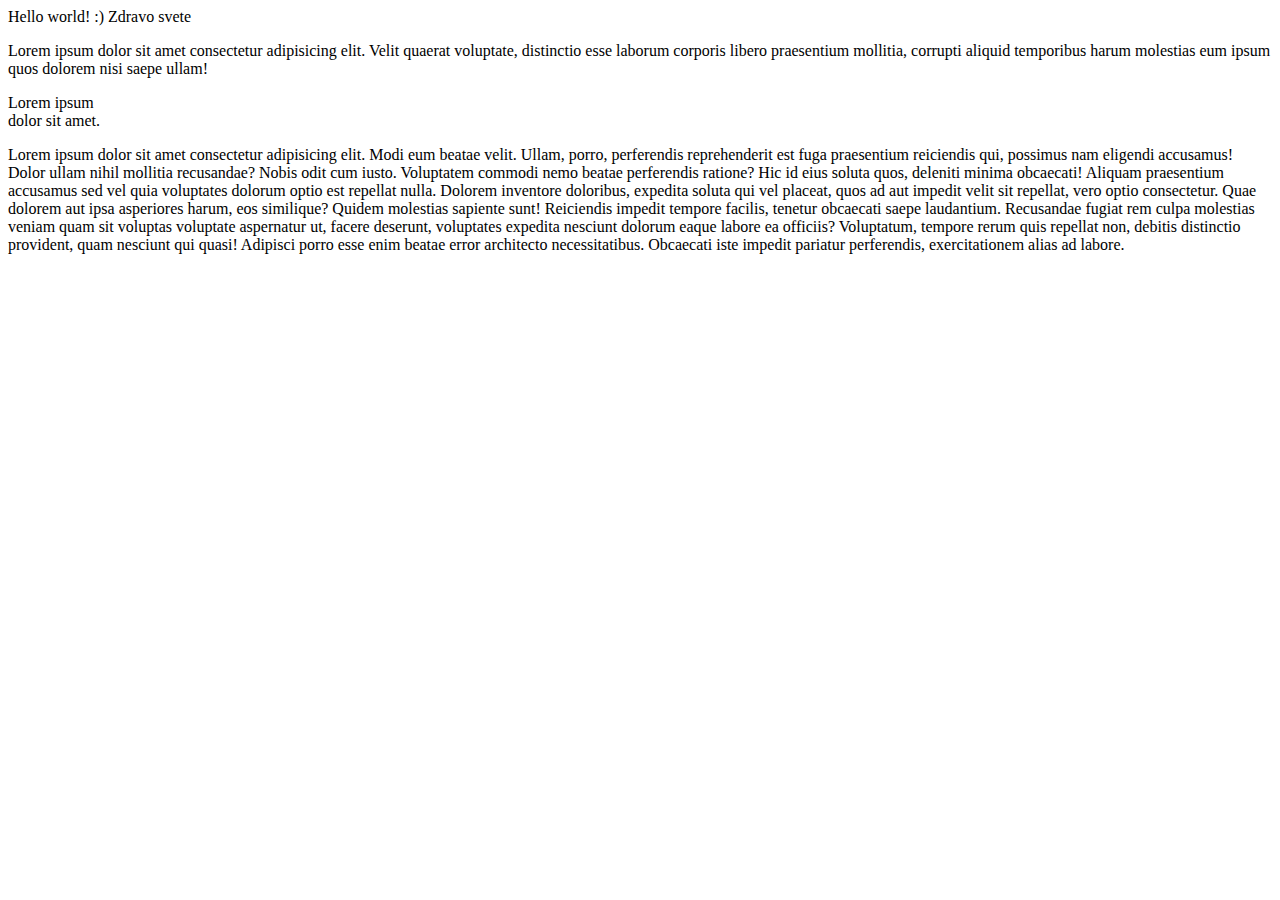
<file: 01_html/index.html>
<html>
    <head>
        <title>
            Moja prva stranica
        </title>    
    </head>

    <body>
        Hello world! :)
        Zdravo svete

        <p>
            Lorem ipsum dolor sit amet consectetur adipisicing elit. Velit quaerat voluptate, distinctio esse laborum corporis libero praesentium mollitia, corrupti aliquid temporibus harum molestias eum ipsum quos dolorem nisi saepe ullam!
        </p>
        <p>
            Lorem ipsum <br>
            dolor sit amet.
        </p>

        <!--lorem lorem5 lorem*5 -->

        <p>
            Lorem ipsum dolor sit amet consectetur adipisicing elit. Modi eum beatae velit. Ullam, porro, perferendis reprehenderit est fuga praesentium reiciendis qui, possimus nam eligendi accusamus! Dolor ullam nihil mollitia recusandae?
            Nobis odit cum iusto. Voluptatem commodi nemo beatae perferendis ratione? Hic id eius soluta quos, deleniti minima obcaecati! Aliquam praesentium accusamus sed vel quia voluptates dolorum optio est repellat nulla.
            Dolorem inventore doloribus, expedita soluta qui vel placeat, quos ad aut impedit velit sit repellat, vero optio consectetur. Quae dolorem aut ipsa asperiores harum, eos similique? Quidem molestias sapiente sunt!
            Reiciendis impedit tempore facilis, tenetur obcaecati saepe laudantium. Recusandae fugiat rem culpa molestias veniam quam sit voluptas voluptate aspernatur ut, facere deserunt, voluptates expedita nesciunt dolorum eaque labore ea officiis?
            Voluptatum, tempore rerum quis repellat non, debitis distinctio provident, quam nesciunt qui quasi! Adipisci porro esse enim beatae error architecto necessitatibus. Obcaecati iste impedit pariatur perferendis, exercitationem alias ad labore.
        </p>
    </body>

</html>
</file>
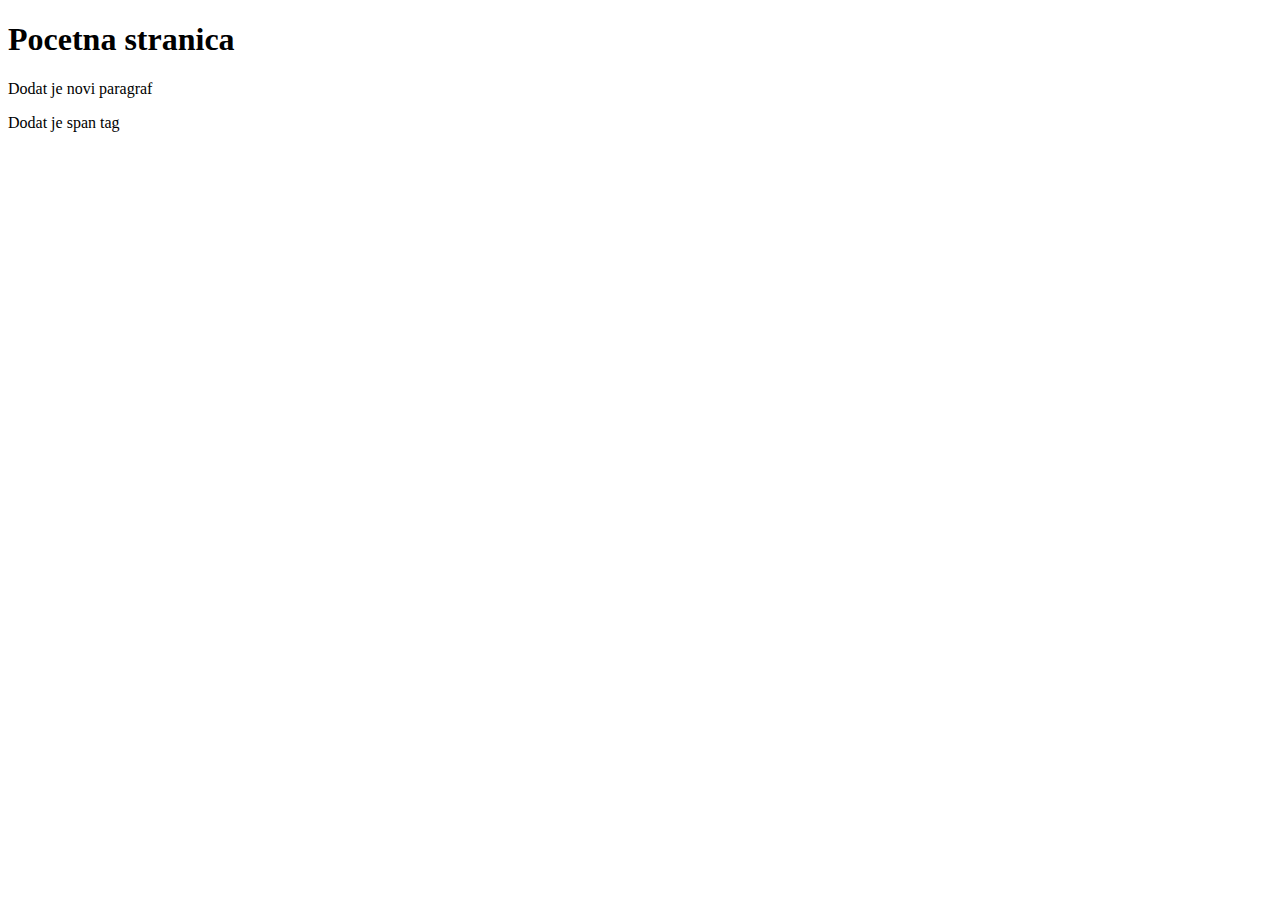
<file: 03_git/index.html>
<!DOCTYPE html>
<html lang="en">
<head>
    <meta charset="UTF-8">
    <meta name="viewport" content="width=device-width, initial-scale=1.0">
    <title>Document</title>
</head>
<body>
    <h1>Pocetna stranica</h1>
    <p>Dodat je novi paragraf</p>
    <span>Dodat je span tag</span>
</body>
</html>
</file>
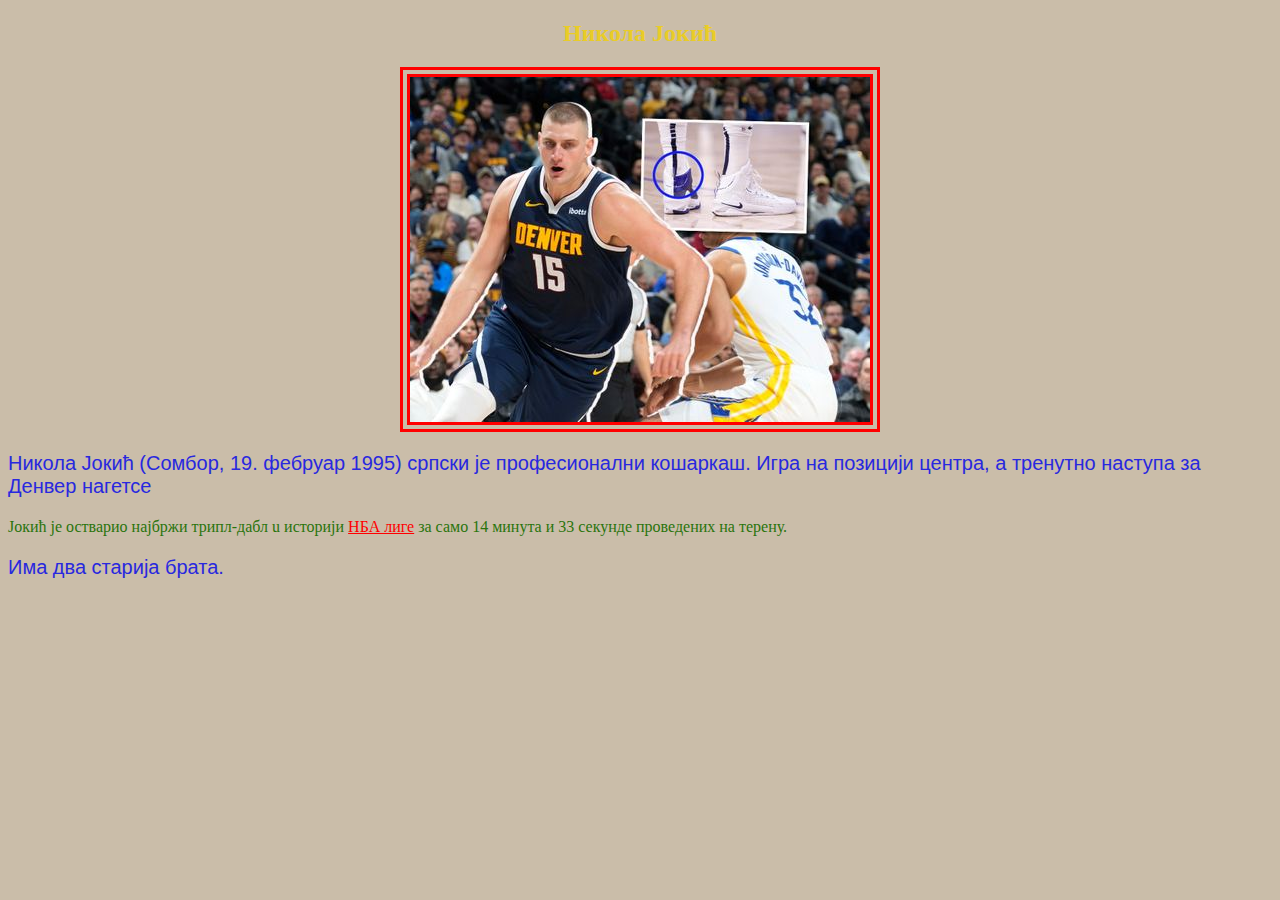
<file: 02_css/D_2_p1512qm/Index.html>
<!DOCTYPE html>
<html lang="en">
<head>
    <meta charset="UTF-8">
    <meta name="viewport" content="width=device-width, initial-scale=1.0">
    <title>Nikola Jokic</title>
    <link rel="stylesheet" href="style.css">
</head>
<body>
    <h2>Никола Јокић</h2>
    <a href="https://sr.wikipedia.org/wiki/%D0%9D%D0%B8%D0%BA%D0%BE%D0%BB%D0%B0_%D0%88%D0%BE%D0%BA%D0%B8%D1%9B" target="_blank"><img src="slike/Jokic.jpg" alt="Jokic"></a>
    <p class="bio">Никола Јокић (Сомбор, 19. фебруар 1995) српски je професионални кошаркаш. Игра на позицији центра, a тренутно наступа за  Денвер  нагетсе</p>
    <p>Јокић je остварио најбржи трипл-дабл u историји <a href="https://sh.wikipedia.org/wiki/NBA" target="_blank">НБА лиге</a>  за само 14 минута и 33 секунде проведених на терену.</p>
    <p class="bio">Има два старија брата.</p>
    
</body>
</html>





<!-- Domaći zadatak broj 02
Datum zadavanja domaćeg zadatka: 21.11.2023. god.
Rok za postavljanje domaćeg zadatka: 22.11.2023. god. do 18h

Napraviti tematsku web stranicu koja sadrži:
Centrirani naslov veličine h2, proizvoljno obojen
Proizvoljno obojenu pozadinu
Sliku uokvirenu dvolinijskim okvirom, gde boja okvira nije crna
Sliku linkovati da nas vodi ka nekoj internet stranici
Najmanje tri paragrafa proizvoljnog teksta
Prvi i treći paragraf treba da:
Budu obojeni istom bojom
Imaju isti font i veličinu fonta
Drugi paragraf treba da:
Ima različitu boju od prvog i trećeg paragrafa
Sadrži link ka nekoj web stranici obojen crvenom bojom
Kada se mišem stane preko linka on postane zelene boje


 -->
</file>
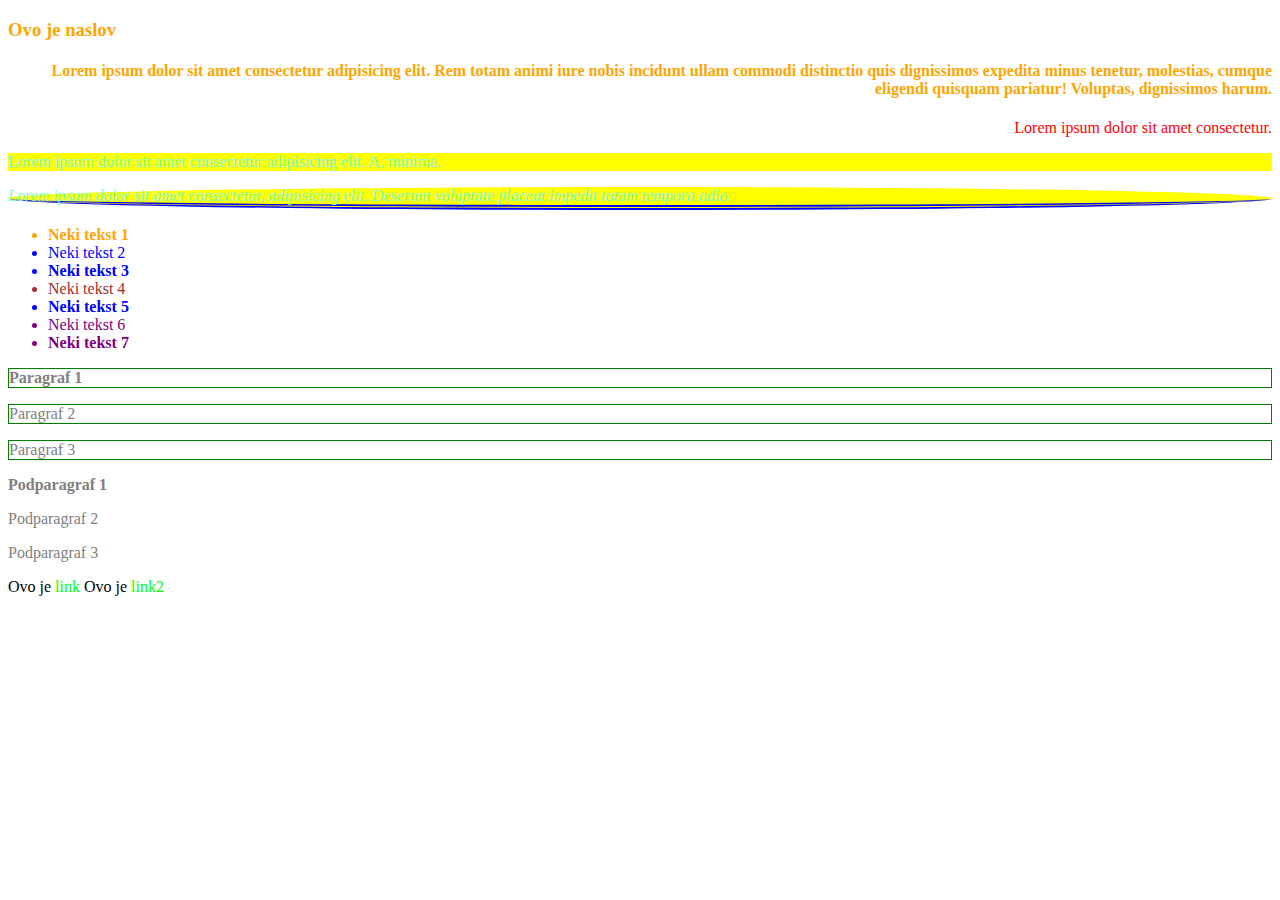
<file: 02_css/napredno/index.html>
<!DOCTYPE html>
<html lang="en">
<head>
    <meta charset="UTF-8">
    <meta name="viewport" content="width=device-width, initial-scale=1.0">
    <title>Document</title>
    <link rel="stylesheet" href="style.css">
</head>
<body>
    <h3>Ovo je naslov</h3>
    <h4 class="desno_poravnanje">Lorem ipsum dolor sit amet consectetur adipisicing elit. Rem totam animi iure nobis incidunt ullam commodi distinctio quis dignissimos expedita minus tenetur, molestias, cumque eligendi quisquam pariatur! Voluptas, dignissimos harum.</h4>
    <p class="desno_poravnanje crveni_tekst"> Lorem ipsum dolor sit amet consectetur.</p>
    <p class="drugi">
        Lorem ipsum dolor sit amet consectetur adipisicing elit. A, minima.
    </p>
    <p id="treci">
        Lorem ipsum dolor sit amet consectetur, adipisicing elit. Deserunt voluptate placeat impedit totam tempora odio.
    </p>
    <ul>
        <li class="stavka" id="prva_stavka">Neki tekst 1</li>
        <li class="stavka">Neki tekst 2</li>
        <li class="stavka">Neki tekst 3</li>
        <li id="cetvrta_stavka">Neki tekst 4</li>
        <li id="peta_stavka" style="color: red;">Neki tekst 5</li>
        <li>Neki tekst 6</li>
        <li>Neki tekst 7</li>
    </ul>

    <div>
        <p>Paragraf 1</p>
        <p>Paragraf 2</p>
        <p>Paragraf 3</p>
        <section>
            <p>Podparagraf 1</p>
            <p>Podparagraf 2</p>
            <p>Podparagraf 3</p>
        </section>
    </div>
    Ovo je <a href="#">link</a>
    Ovo je <a href="https://www.google.com/">link2</a>
</body>
</html>
</file>
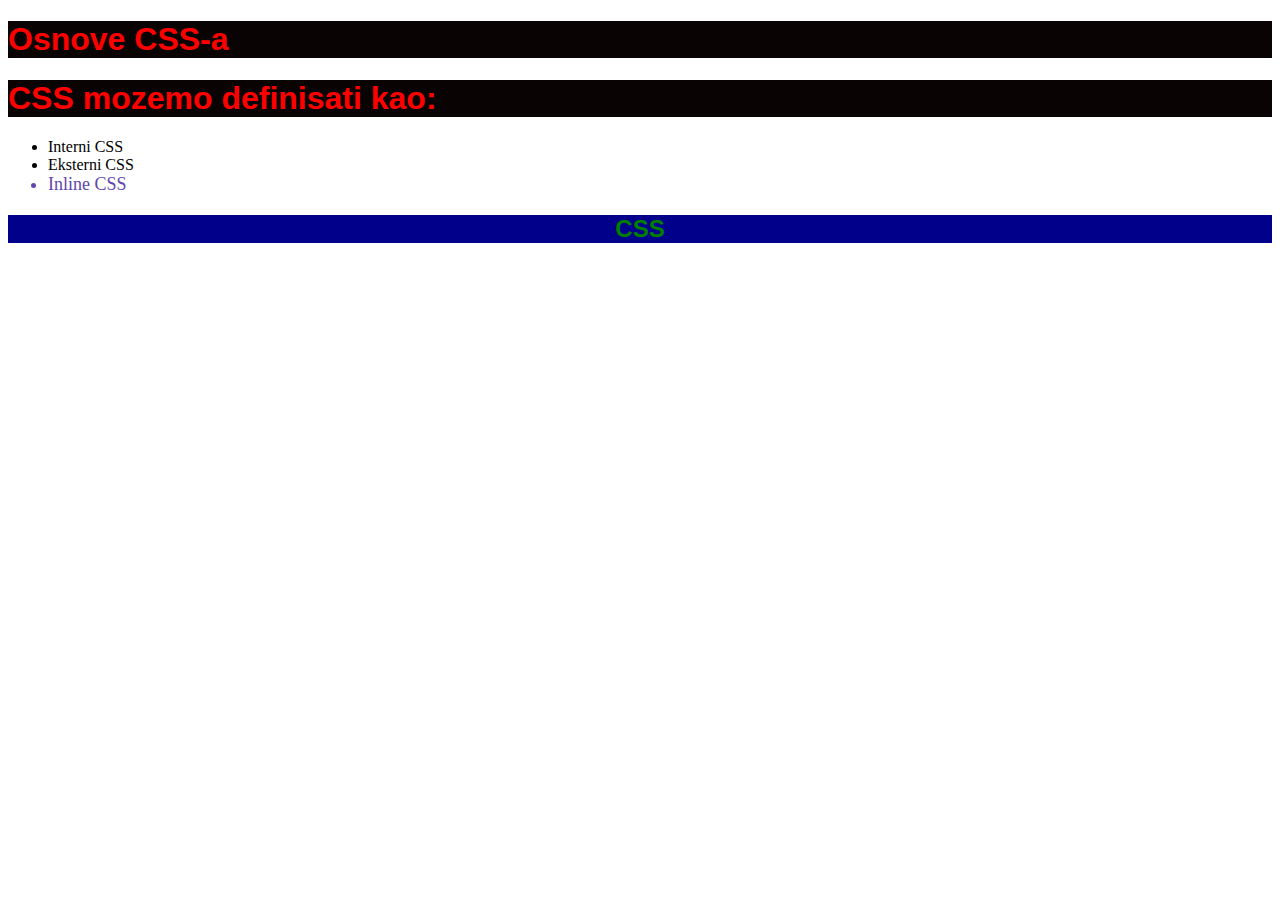
<file: 02_css/osnovno/index.html>
<!DOCTYPE html>
<html lang="en">
<head>
    <meta charset="UTF-8">
    <meta name="viewport" content="width=device-width, initial-scale=1.0">
    <title>Osnove CSS-a</title>
    <style>
        h1 {
            color: red;
            background-color: #0a0303;    
        }
        h2 {
            color: green;           
        }
        h1, h2 {
            font-family: Arial, Helvetica, sans-serif;
        }
    </style>
    <link rel="stylesheet" href="style.css">
</head>
<body>
    <h1>Osnove CSS-a</h1>
    <h1>CSS mozemo definisati kao: </h1>
    <ul>
        <li>Interni CSS</li>
        <li>Eksterni CSS</li>
        <li style="color: rgb(97, 70, 172); font-size: large;">Inline CSS</li>
    </ul>
    <h2>CSS</h2>
</body>
</html>
</file>
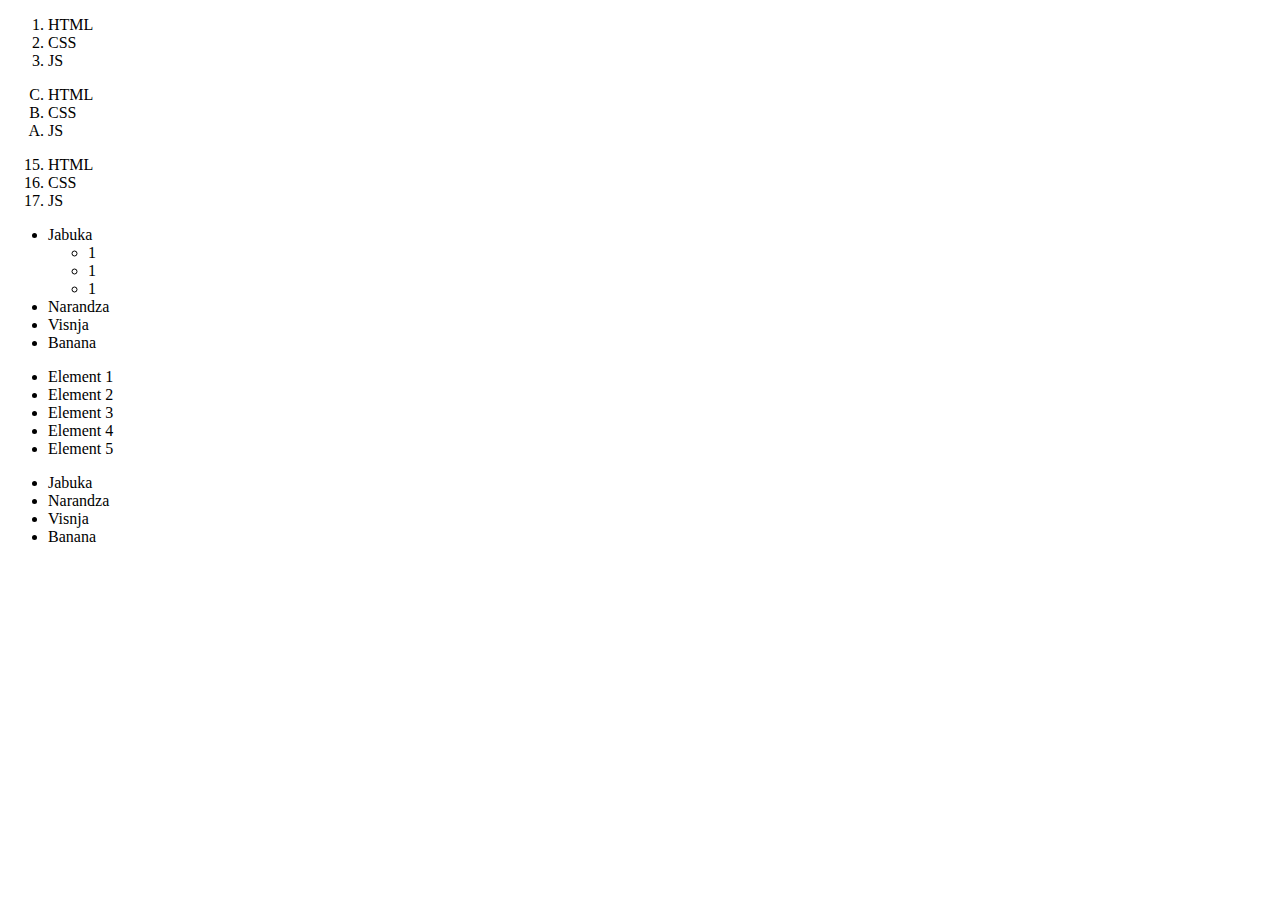
<file: 01_html/liste.html>
<!DOCTYPE html>
<html lang="en">
<head>
    <meta charset="UTF-8">
    <meta name="viewport" content="width=device-width, initial-scale=1.0">
    <title>Liste</title>
</head>
<body>

    <!-- Uredjene liste -->
    <ol>
        <li>HTML</li>
        <li>CSS</li>
        <li>JS</li>
    </ol>

    <ol type="A" reversed>
        <li>HTML</li>
        <li>CSS</li>
        <li>JS</li>
    </ol>
    <ol type="1" start="15">
        <li>HTML</li>
        <li>CSS</li>
        <li>JS</li>
    </ol>

    
        <!--Neuredjene liste  -->

        <ul>
            <li>
                Jabuka
                <ul>
                    <li>1</li>
                    <li>1</li>
                    <li>1</li>

                </ul>
            </li>
            <li>Narandza</li>
            <li>Visnja</li>
            <li>Banana</li>
        </ul>

        <ul>
            <li>Element 1</li>
            <li>Element 2</li>
            <li>Element 3</li>
            <li>Element 4</li>
            <li>Element 5</li>
        </ul>
        <ul type="disk">
            <li>Jabuka</li>
            <li>Narandza</li>
            <li>Visnja</li>
            <li>Banana</li>
        </ul>
</body>
</html>
</file>
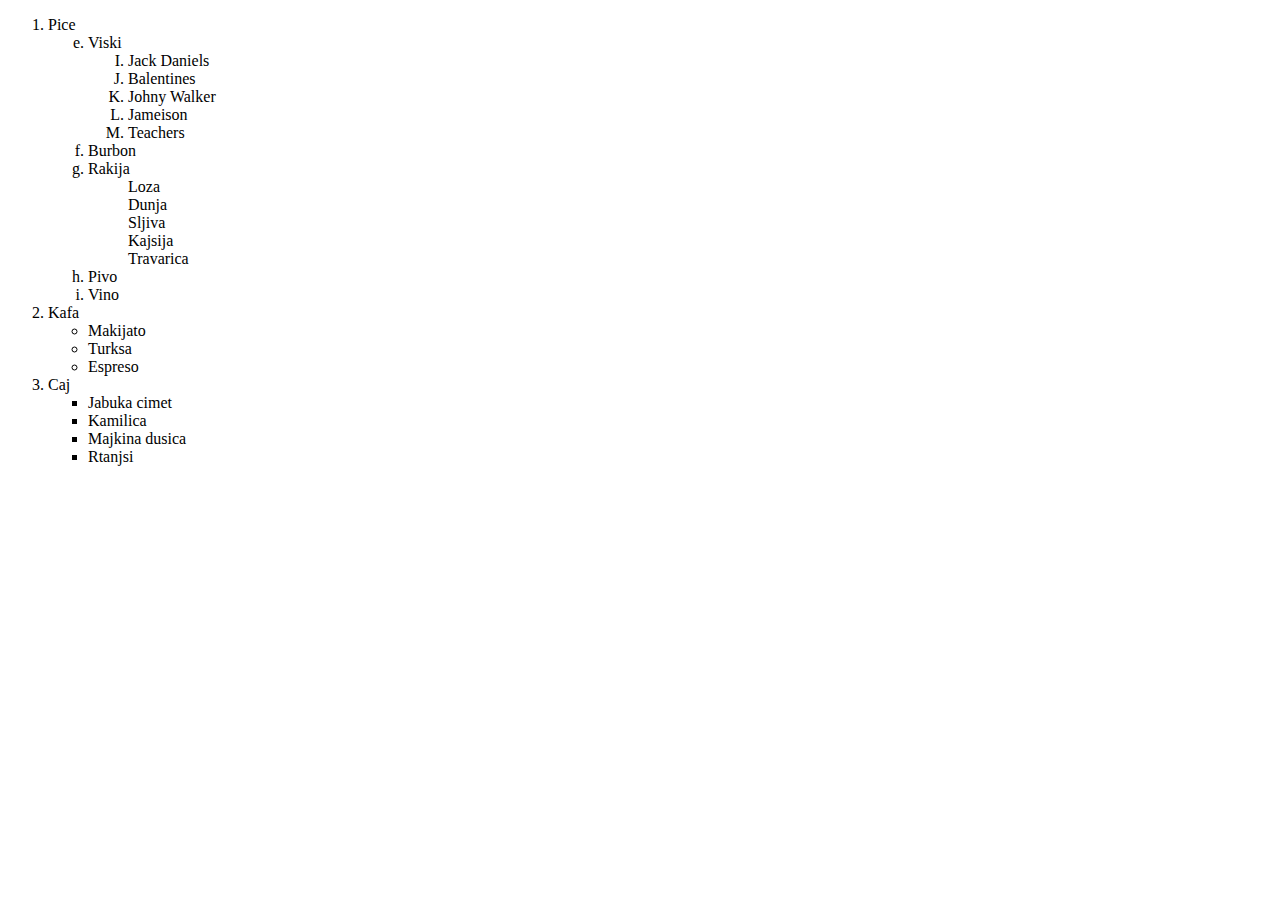
<file: 01_html/Vezba2.html>
<!DOCTYPE html>
<html lang="en">
<head>
    <meta charset="UTF-8">
    <meta name="viewport" content="width=device-width, initial-scale=1.0">
    <title>Meni</title>
</head>
<body>
    <ol type="1">
        <li>
            Pice
            <ol type="a" start="5">
                <li>
                    Viski 
                    <ol type="A" start="9">
                        <li>Jack Daniels</li>
                        <li>Balentines</li>
                        <li>Johny Walker</li>
                        <li>Jameison</li>
                        <li>Teachers</li>
                    </ol>
                </li>
                <li>Burbon</li>
                <li>
                    Rakija 
                    <ul type="none">
                        <li>Loza</li>
                        <li>Dunja</li>
                        <li>Sljiva</li>
                        <li>Kajsija</li>
                        <li>Travarica</li>
                    </ul>
                </li>
                <li>Pivo</li>
                <li>Vino</li>
            </ol>
        </li>
        <li>
            Kafa 
            <ul>
                <li>Makijato</li>
                <li>Turksa</li>
                <li>Espreso</li>
            </ul>
        </li>
        <li>
            Caj
            <ul type="square">
                <li>Jabuka cimet</li>
                <li>Kamilica</li>
                <li>Majkina dusica</li>
                <li>Rtanjsi</li>
            </ul>
        </li>
    </ol>
</body>
</html>
</file>
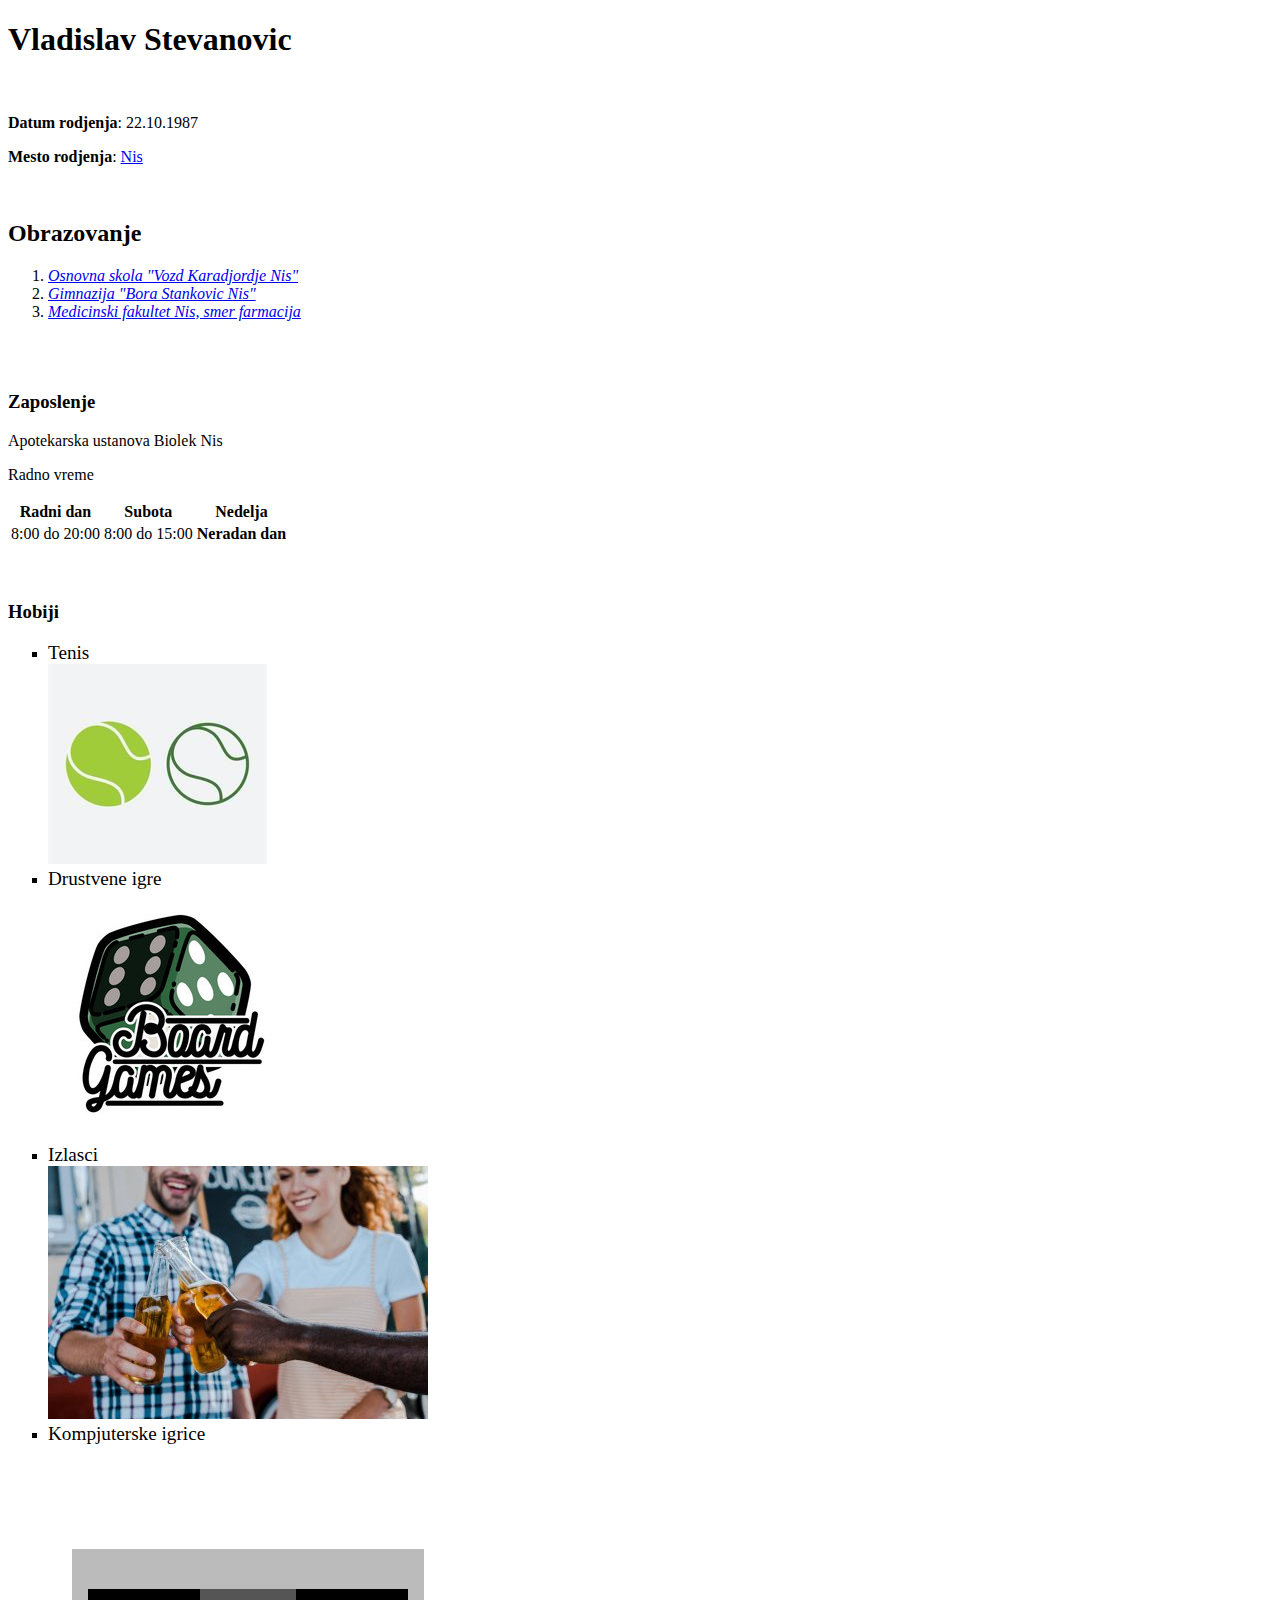
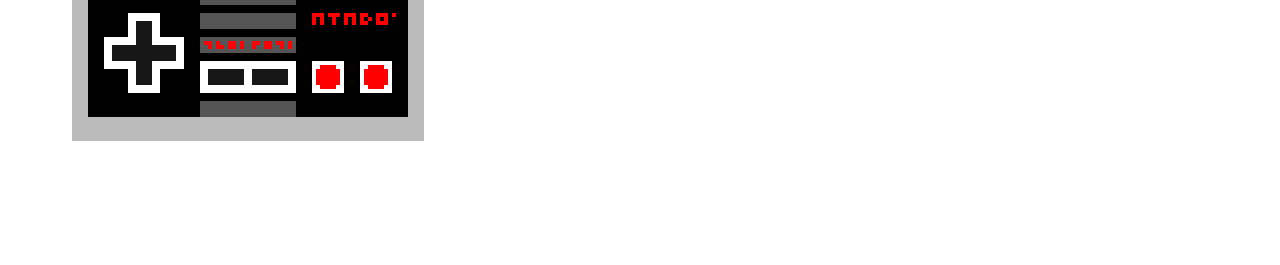
<file: 01_html/Domaci/D_1_p1512qm.html>
<!DOCTYPE html>
<html lang="en">
<head>
    <meta charset="UTF-8">
    <meta name="viewport" content="width=device-width, initial-scale=1.0">
    <title>Licna prezentacija</title>
</head>
<body>
    
    <h1>Vladislav Stevanovic</h1>
    <br>
    <p><b>Datum rodjenja</b>: 22.10.1987</p>
    <p><b>Mesto rodjenja</b>: <a href="https://sh.wikipedia.org/wiki/Ni%C5%A1" target="_blank"> Nis</a></p>
    <br>
    <h2>Obrazovanje</h2>
    <ol type="1">
        <li> <a href="https://www.vozdova.edu.rs/" target="_blank"><i>Osnovna skola "Vozd Karadjordje Nis"</i></a></li>
        <li> <a href="https://www.borastankovic.edu.rs/" target="_blank"><i>Gimnazija "Bora Stankovic Nis"</i></a></li>
        <li> <a href="https://www.medfak.ni.ac.rs/index.php/en/" target="blank"><i>Medicinski fakultet Nis, smer farmacija</i></a></li>
    </ol>
    <br>
    <br>

    <h3>Zaposlenje</h3>
        <span>Apotekarska ustanova Biolek Nis</span>
        <p>Radno vreme</p>
        <table>
            <tr>
                <th>Radni dan</th>
                <th>Subota</th>
                <th>Nedelja</th>
            </tr>
            <tr>
                <td><time>8:00</time> do <time>20:00</time></td>
                <td><time>8:00</time> do <time>15:00</time></td>
                <td><strong>Neradan dan</strong></td>
            </tr>
        </table>
        <br>
        <br>

    <h3>Hobiji</h3>
    <ul type="square">
        <li>
            <big>Tenis</big> <br>
            <img src="slike/tenisslika.jpg" alt="tenis"></li>       
        </li>
        <li>
            <big>Drustvene igre</big><br>
            <img src="slike/boardgame_slika.jpg" alt="drustvene igre">

        </li>
        <li>
            <big>Izlasci</big><br>
            <img src="slike/pivo_slika.jpg" alt="">
        </li>
        <li>
            <big>Kompjuterske igrice</big><br>
            <img src="slike/Igrica.png" alt="">
        </li>
    </ul>
    
</body>
</html>
</file>
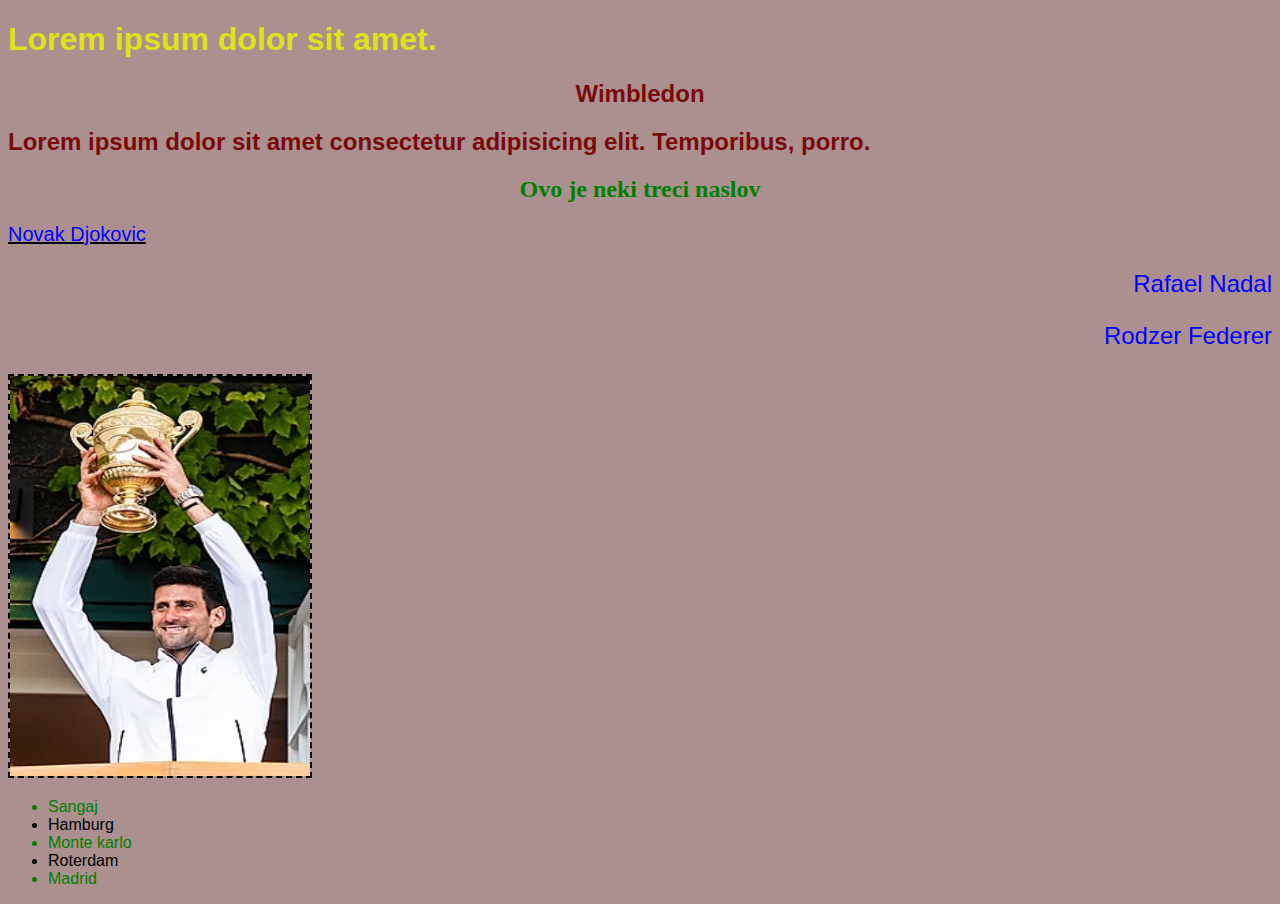
<file: 02_css/Vezbanje/vezba1.html>
<!DOCTYPE html>
<html lang="en">
<head>
    <meta charset="UTF-8">
    <meta name="viewport" content="width=device-width, initial-scale=1.0">
    <title>Vezba1</title>
    <link rel="stylesheet" href="vezba_1.css">
</head>
<body>
    <h1>Lorem ipsum dolor sit amet.</h1>
    <h2 class="teniski_turnir">Wimbledon</h2>
    <h2>Lorem ipsum dolor sit amet consectetur adipisicing elit. Temporibus, porro.</h2>
    <h2>Ovo je neki treci naslov</h2>
    <a href="https://en.wikipedia.org/wiki/Novak_Djokovic" target="_blank"><p id="nole">Novak Djokovic</p></a>
    <p class="solidni">Rafael Nadal</p>
    <p class="solidni">Rodzer Federer</p>
    <img src="slika/Novak_Djoković_Trophy_Wimbledon_2019-croped_and_edited.jpg.webp" alt="Nole">
    <ul>
        <li>Sangaj</li>
        <li>Hamburg</li>
        <li>Monte karlo</li>
        <li>Roterdam</li>
        <li>Madrid</li>
    </ul>
    
</body>



<!-- Dokumentu koji smo napravili u Vežbanju 2 dodati:
Dodati još jedan (treći) naslov.Ovaj naslov poravnati centralno, boju teksta postaviti na zeleno, a font na Times New Roman (bez korišćenja id-a ili klase).
Dodati neuređenu listu sa najmanje 5 elemenata.Neparnim elementima u listi tekst obojiti zelenom bojom (bez korišćenja id-a ili klase).
Kada se stane preko linka (kreiran u vežbanju 1) obojiti ga u žuto.
 Ukoliko je link već posećen obojiti ga u zeleno

 -->
</html>
</file>
<file: 02_css/D_2_p1512qm/style.css>
h2{
    color: rgb(233, 204, 39);
    text-align: center;
}
body {
    background-color: rgb(202, 189, 169);
}
img {
    display:block;
    margin-left: auto;
    margin-right: auto;
    border: 10px double red;
}
.bio{
    color: rgb(40, 40, 223);
    font-family:'Gill Sans', 'Gill Sans MT', Calibri, 'Trebuchet MS', sans-serif;
    font-size: 20px;
}
p:nth-child(4){
    color: rgb(41, 116, 12);
}
p a{
    color: red ;
}
  

p a:hover{
    color: green;
}
</file>
<file: 02_css/napredno/style.css>
/*kada vise elemenata ima isto svojstvo*/
h3, h4{
    color: orange;
}
/*pristupanje klasi*/
.desno_poravnanje {
    text-align: right;
}
.crveni_tekst {
    color: red;
}
.drugi, #treci {
    background-color: yellow;
}
/*pristupanje Id-u*/
#treci {
    font-style: italic;
   /* border: solid 3px red;*/
   border-bottom: double 5px blue;
   border-radius: 100%;
}
li{
    color:limegreen;
}
.stavka{
    color: blue;
}
#prva_stavka {
    color: orange;
}
li{
    color: purple;
}
#cetvrta_stavka {
    color: brown !important;
}
#peta_stavka {
    color: blue !important;
}
p{
    color: aquamarine;
}
 div p{
    color: grey;
}
div>p {
    border: 1px solid green;
}
a{
    color: lime;
    text-decoration: none;
}
a:visited{
    color: brown;
}
a:hover{
    background-color: yellow;
}
p:first-child{
    font-weight: bold;
}
li:nth-child(odd){
    font-weight: bold;
}
</file>
<file: 02_css/osnovno/style.css>
h2{
    background-color: darkblue;
    text-align: center;
}
</file>
<file: 02_css/Vezbanje/vezba_1.css>
h1 {
    color: rgb(223, 226, 24);
}
h2{
    color: #7a0a0a;
}
p {
    color: blue;
    font-size: 20px;
}
img {
    height: 400px;
    width: 300px;
    border: 2px dashed;
}

a{
    color: black;
}
a:visited{
    color: green;
}
a:hover{
    color: yellow;
}
body{
    background-color: rgb(172, 144, 144);
    font-family: Arial, Helvetica, sans-serif;
}
.teniski_turnir{
    text-align: center;
}
.solidni{
    text-align: right;
    font-size: 24px;
}
h2:nth-child(4){
    text-align: center;
    color: green;
    font-family:'Times New Roman', Times, serif;
}
li:nth-child(odd){
    color: green;
}
</file>
